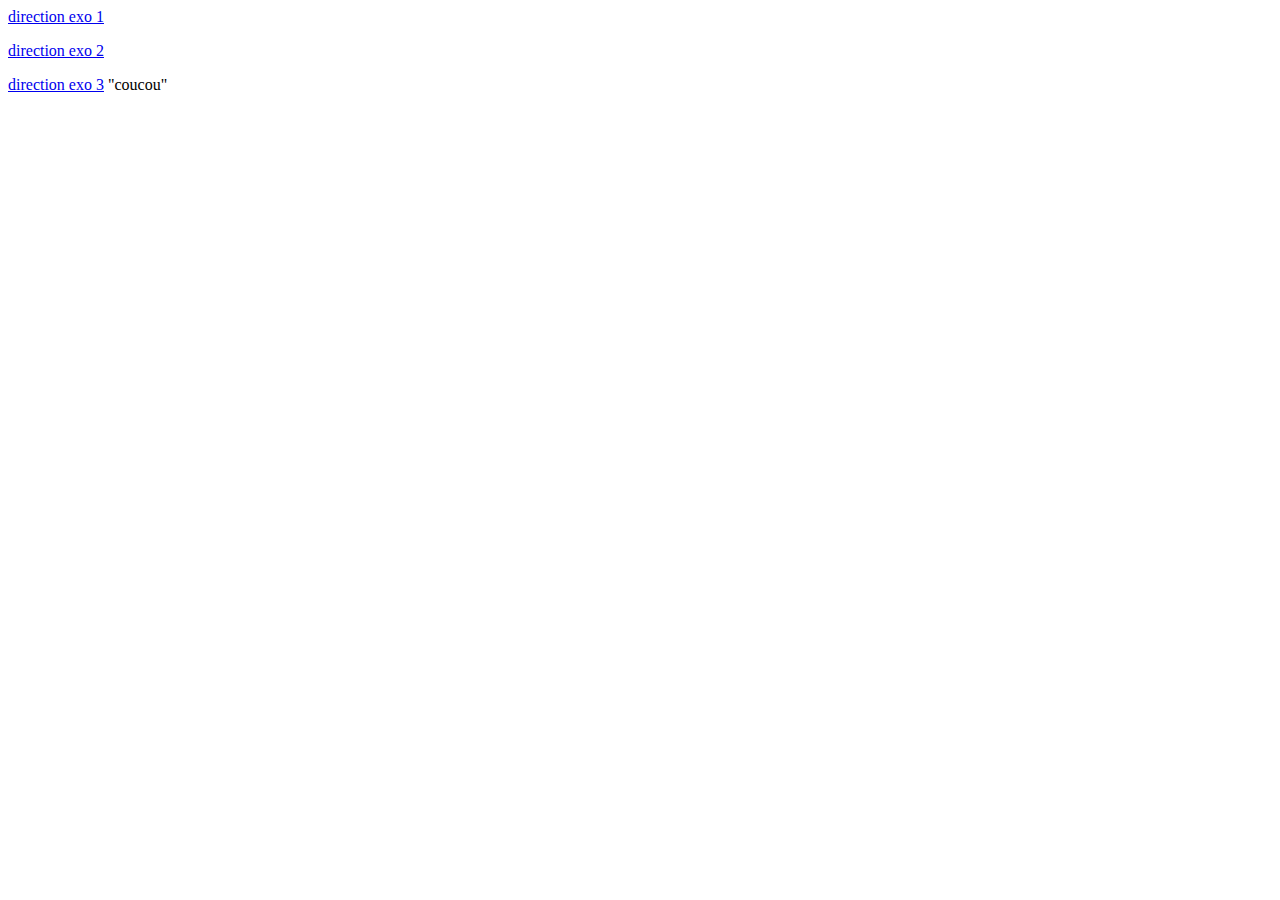
<file: index.html>
<!DOCTYPE html>
<html lang="fr">
<head>
    <meta charset="UTF-8">
    <meta http-equiv="X-UA-Compatible" content="IE=edge">
    <meta name="viewport" content="width=device-width, initial-scale=1.0">
    <title>Document</title>
</head>
<body>
    <a href="C:\Users\Utilisateur\Desktop\TPHTML\exo1.html">direction exo 1</a><p></p>
    <a href="C:\Users\Utilisateur\Desktop\TPHTML\exo2.html">direction exo 2</a><p></p>
    <a href="C:\Users\Utilisateur\Desktop\TPHTML\exo3.html">direction exo 3</a>

"coucou"

    
</body>
</html>
</file>
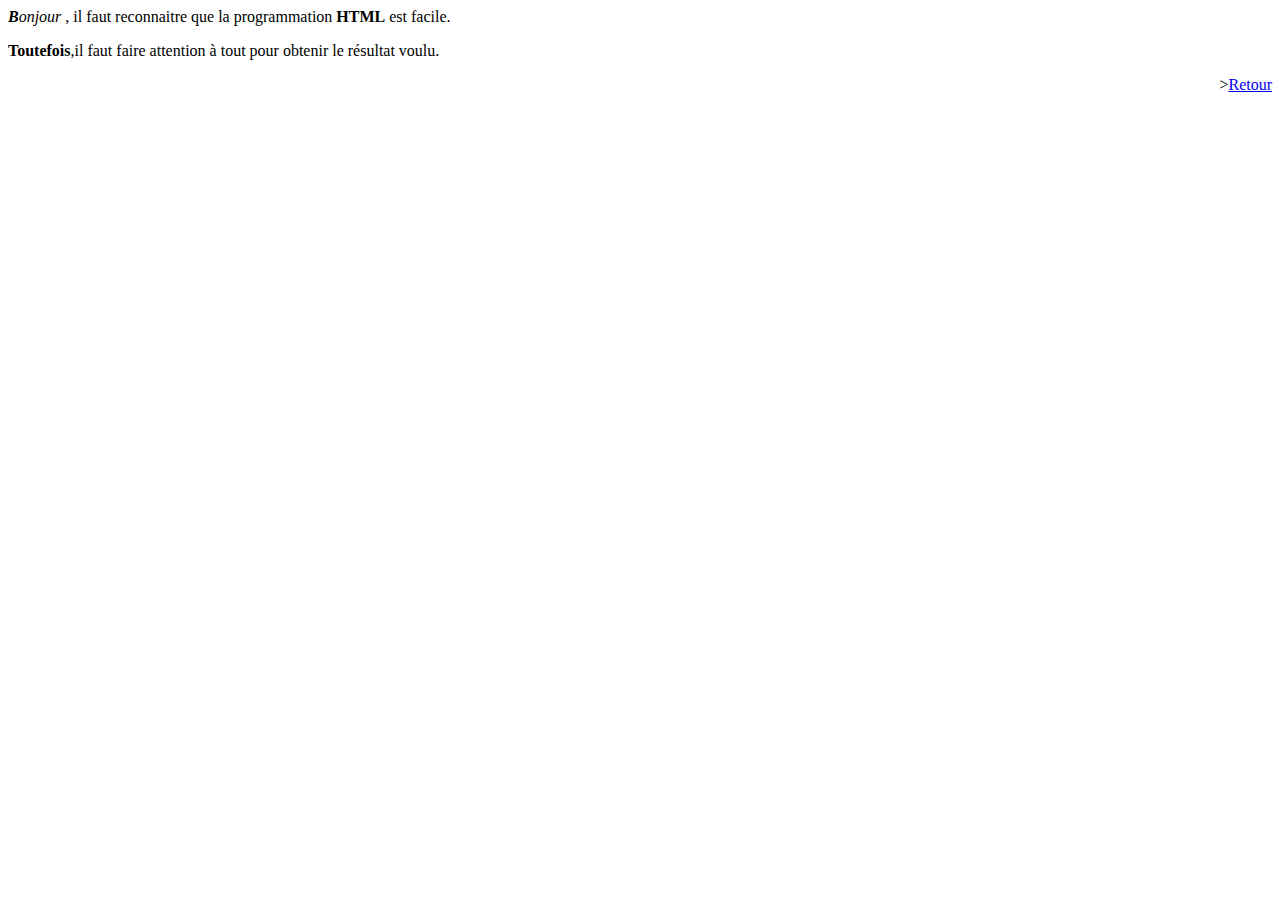
<file: exo1.html>
<!DOCTYPE html>
<html lang="fr">
<head>
    <meta charset="UTF-8">
    <meta http-equiv="X-UA-Compatible" content="IE=edge">
    <meta name="viewport" content="width=device-width, initial-scale=1.0">
    <title>Exo1.html</title>
</head>
<body>
<b><i>B</b>onjour</i> , il faut reconnaitre que la programmation <b>HTML</b> est facile. <p>
    <b>Toutefois</b>,il faut faire attention à tout pour obtenir le résultat voulu.
</p>






<div align="right"> ><a href="C:\Users\Utilisateur\Desktop\index bootstrap/index.html">Retour</a> </div>












    
</body>
</html>
</file>
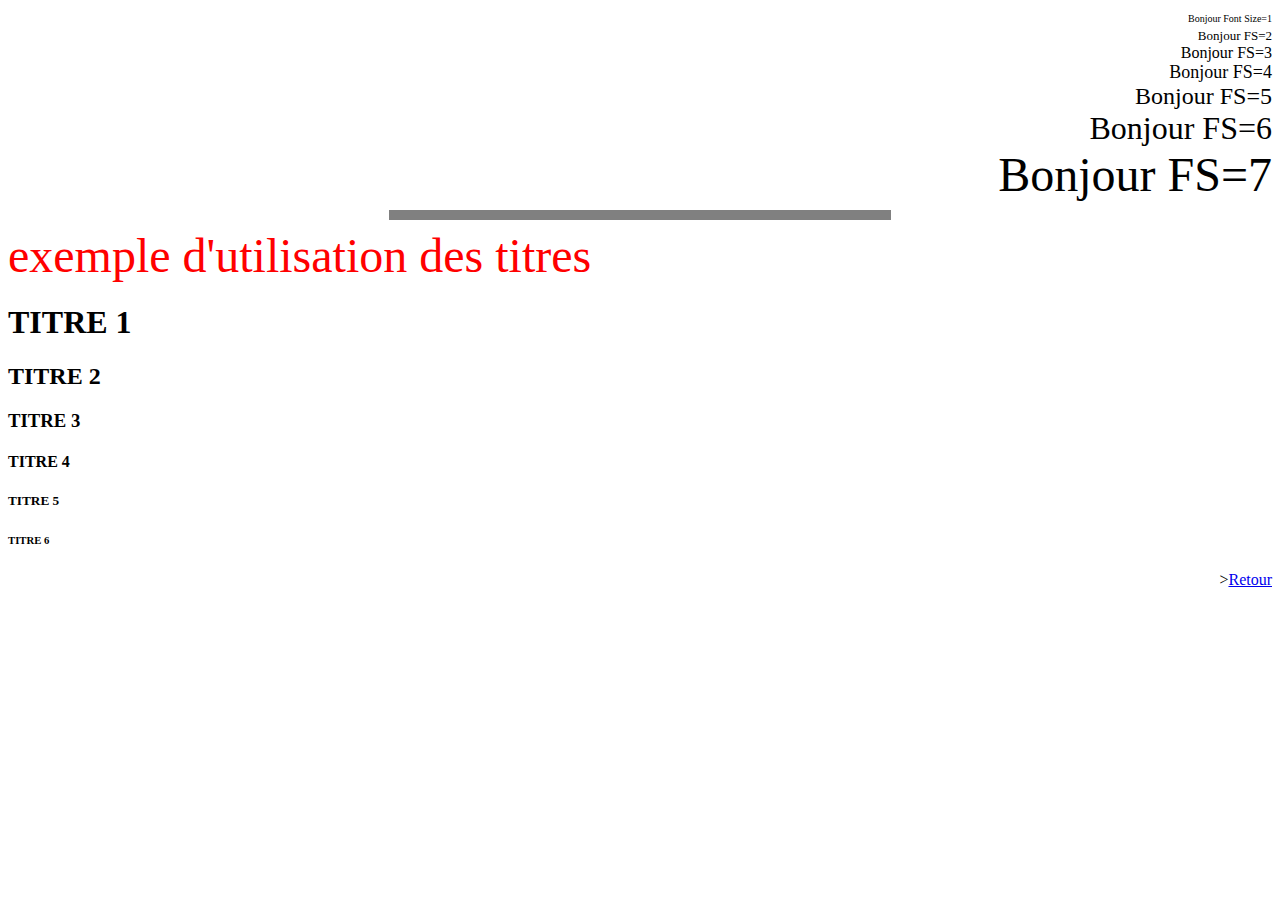
<file: exo2.html>
<!DOCTYPE html>
<html lang="fr">
<head>
    <meta charset="UTF-8">
    <meta http-equiv="X-UA-Compatible" content="IE=edge">
    <meta name="viewport" content="width=device-width, initial-scale=1.0">
    <title>exo2.html</title>
</head>
<body>
<div align="right"> <font size="1">Bonjour Font Size=1</font></div>
<div align="right"> <font size="2">Bonjour FS=2</font></div>
<div align="right"> <font size="3">Bonjour FS=3</font></div>
<div align="right"> <font size="4">Bonjour FS=4</font></div>
<div align="right"> <font size="5">Bonjour FS=5</font></div>
<div align="right"> <font size="6">Bonjour FS=6</font></div>
<div align="right"> <font size="7">Bonjour FS=7</font></div>
<hr width="500px"size="10"color="grey">
<font color="red" size="7">exemple d'utilisation des titres</font>
<h1>TITRE 1</h1>
<h2>TITRE 2</h2>
<h3>TITRE 3</h3>
<h4>TITRE 4</h4>
<h5>TITRE 5</h5>
<h6>TITRE 6</h6>


<div align="right"> ><a href="C:\Users\Utilisateur\Desktop\index bootstrap/index.html">Retour</a> </div>

















</body>
</html>
</file>
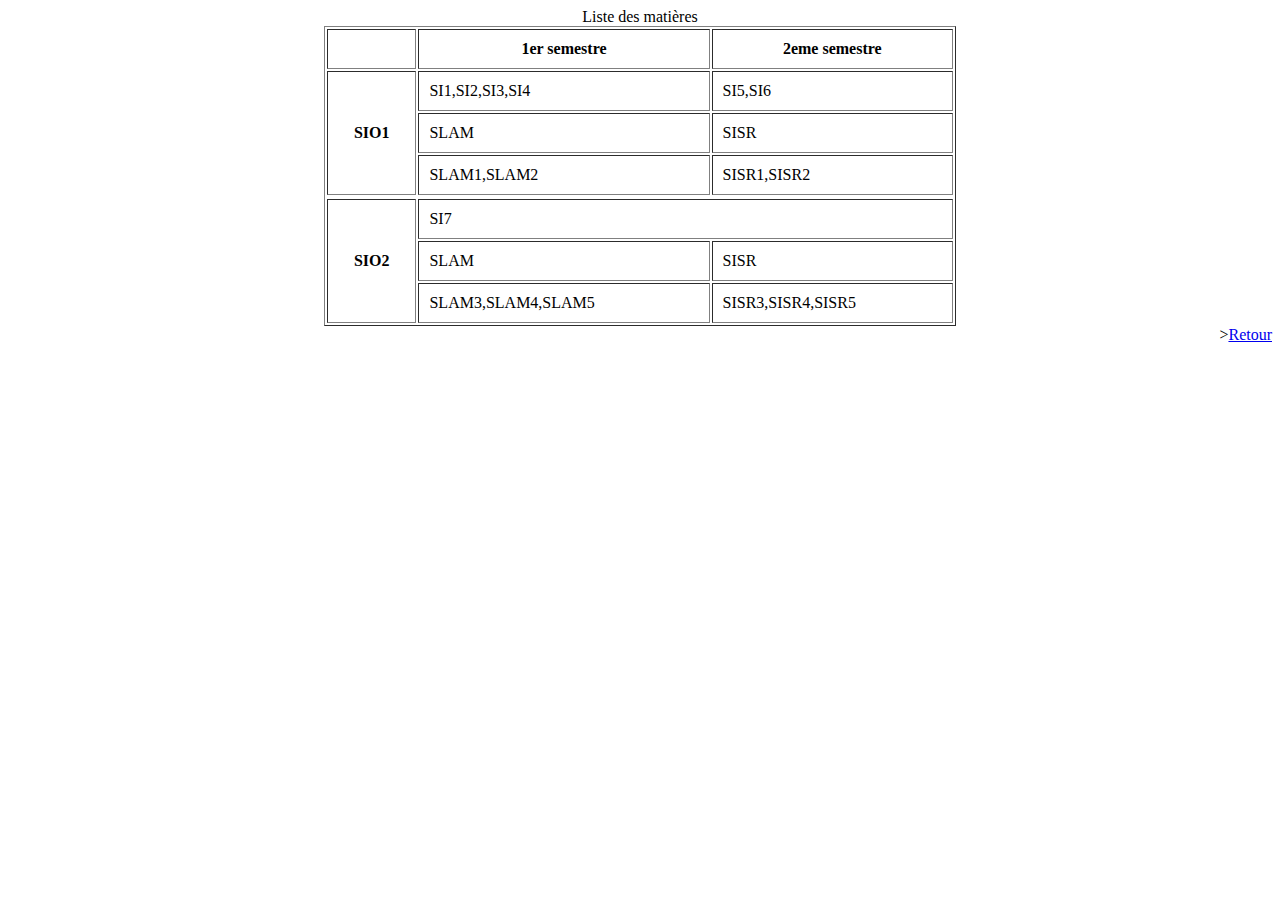
<file: exo3.html>
<!DOCTYPE html>
<html lang="fr">

<head>
    <meta charset="UTF-8">
    <meta http-equiv="X-UA-Compatible" content="IE=edge">
    <meta name="viewport" content="width=device-width, initial-scale=1.0">
    <title>exo3.html</title>
</head>

<body>
    <center>Liste des matières</center>
    <center>
        <table border="1" cellpadding="10" width="50%">
    </center>
    <tr>
        <td></td>
        <th>1er semestre</th>
        <th>2eme semestre</th>
    </tr>
    <tr>
        <th rowspan="3">SIO1</th>
        <td>SI1,SI2,SI3,SI4</td>
        <td>SI5,SI6</td>
    </tr>
    <tr>
        <td>SLAM</td>
        <td>SISR</td>
    </tr>
    <tr>
        <td>SLAM1,SLAM2</td>
        <td>SISR1,SISR2</td>
    </tr>
    <tr></tr>
    <th rowspan="3">SIO2</th>
    <td colspan="2">SI7</td>
    <tr>
        <td>SLAM</td>
        <td>SISR</td>
    </tr>
    <tr>
        <td>SLAM3,SLAM4,SLAM5</td>
        <td>SISR3,SISR4,SISR5</td>


    </tr>






    </tr>












    </table>









    <div align="right"> ><a href="C:\Users\Utilisateur\Desktop\index bootstrap/index.html">Retour</a> </div>






</body>

</html>
</file>
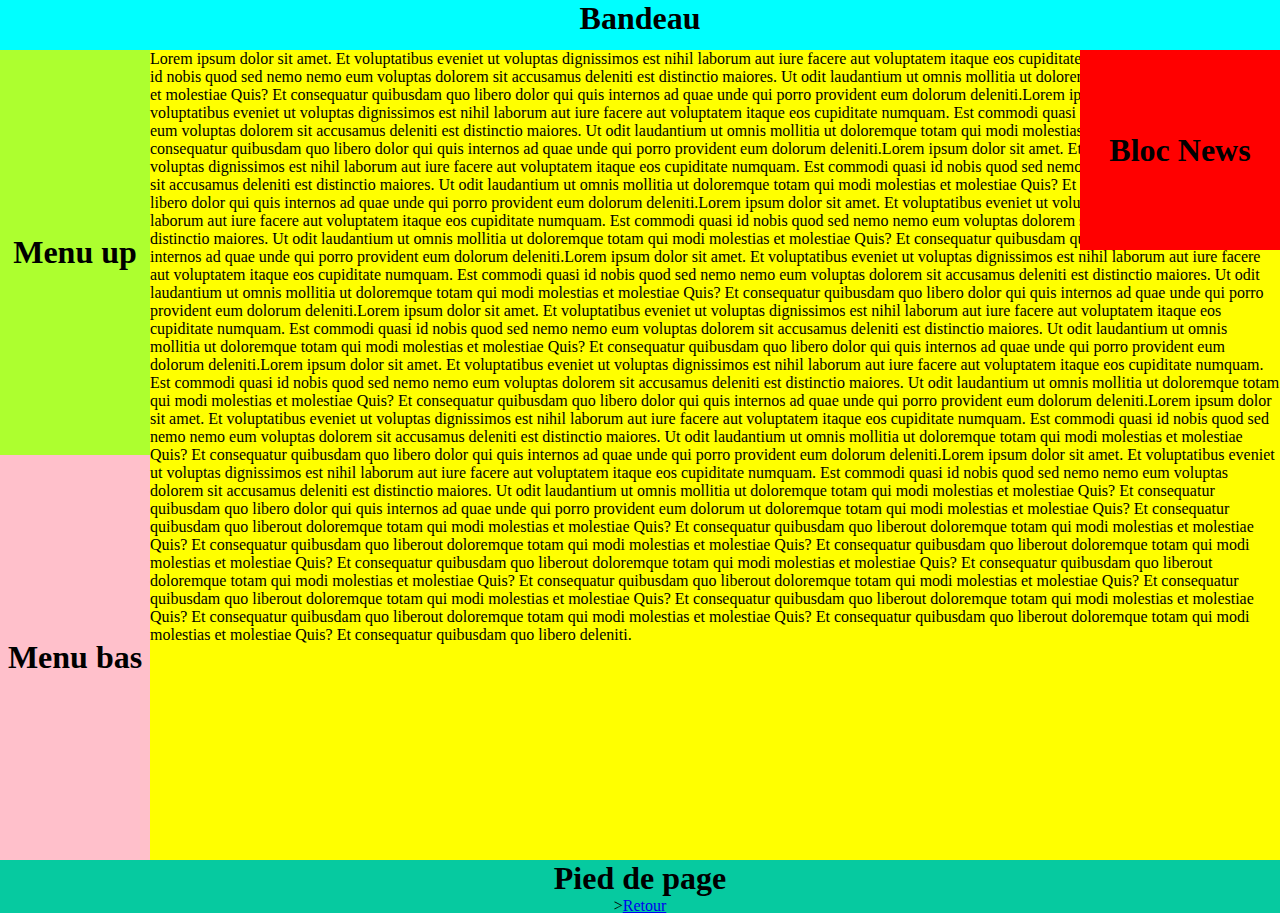
<file: exocss_1.html>
<!DOCTYPE html>
<html lang="fr">

<head>
    <meta charset="UTF-8">
    <meta http-equiv="X-UA-Compatible" content="IE=edge">
    <meta name="viewport" content="width=device-width, initial-scale=1.0">
    <link rel="stylesheet" href="exocss_1.css">
    <title>CSS EXO 1</title>
</head>

<body>
    <div id="Bandeau">
        <h1>Bandeau</h1>
    </div>
   
    <div id="Contenu">

        <div class="DivLongue">
            <div id="MenuA">
                <h1>Menu up</h1>

            </div>
            <div id="MenuB">
                <h1>Menu bas</h1>
               
            </div>
           
        </div>
        <div id="news">
            <h1>Bloc News</h1>
        </div>
        
        <div id="autre">
           
            <div id="text">Lorem ipsum dolor sit amet. Et voluptatibus eveniet ut voluptas dignissimos est nihil laborum
                aut iure facere aut voluptatem itaque eos cupiditate numquam. Est commodi quasi id nobis quod sed nemo
                nemo eum voluptas dolorem sit accusamus deleniti est distinctio maiores. Ut odit laudantium ut omnis
                mollitia ut doloremque totam qui modi molestias et molestiae Quis? Et consequatur quibusdam quo libero
                dolor qui quis internos ad quae unde qui porro provident eum dolorum deleniti.Lorem ipsum dolor sit
                amet. Et voluptatibus eveniet ut voluptas dignissimos est nihil laborum aut iure facere aut voluptatem
                itaque eos cupiditate numquam. Est commodi quasi id nobis quod sed nemo nemo eum voluptas dolorem sit
                accusamus deleniti est distinctio maiores. Ut odit laudantium ut omnis mollitia ut doloremque totam qui
                modi molestias et molestiae Quis? Et consequatur quibusdam quo libero dolor qui quis internos ad quae
                unde qui porro provident eum dolorum deleniti.Lorem ipsum dolor sit amet. Et voluptatibus eveniet ut
                voluptas dignissimos est nihil laborum aut iure facere aut voluptatem itaque eos cupiditate numquam. Est
                commodi quasi id nobis quod sed nemo nemo eum voluptas dolorem sit accusamus deleniti est distinctio
                maiores. Ut odit laudantium ut omnis mollitia ut doloremque totam qui modi molestias et molestiae Quis?
                Et consequatur quibusdam quo libero dolor qui quis internos ad quae unde qui porro provident eum dolorum
                deleniti.Lorem ipsum dolor sit amet. Et voluptatibus eveniet ut voluptas dignissimos est nihil laborum
                aut iure facere aut voluptatem itaque eos cupiditate numquam. Est commodi quasi id nobis quod sed nemo
                nemo eum voluptas dolorem sit accusamus deleniti est distinctio maiores. Ut odit laudantium ut omnis
                mollitia ut doloremque totam qui modi molestias et molestiae Quis? Et consequatur quibusdam quo libero
                dolor qui quis internos ad quae unde qui porro provident eum dolorum deleniti.Lorem ipsum dolor sit
                amet. Et voluptatibus eveniet ut voluptas dignissimos est nihil laborum aut iure facere aut voluptatem
                itaque eos cupiditate numquam. Est commodi quasi id nobis quod sed nemo nemo eum voluptas dolorem sit
                accusamus deleniti est distinctio maiores. Ut odit laudantium ut omnis mollitia ut doloremque totam qui
                modi molestias et molestiae Quis? Et consequatur quibusdam quo libero dolor qui quis internos ad quae
                unde qui porro provident eum dolorum deleniti.Lorem ipsum dolor sit amet. Et voluptatibus eveniet ut
                voluptas dignissimos est nihil laborum aut iure facere aut voluptatem itaque eos cupiditate numquam. Est
                commodi quasi id nobis quod sed nemo nemo eum voluptas dolorem sit accusamus deleniti est distinctio
                maiores. Ut odit laudantium ut omnis mollitia ut doloremque totam qui modi molestias et molestiae Quis?
                Et consequatur quibusdam quo libero dolor qui quis internos ad quae unde qui porro provident eum dolorum
                deleniti.Lorem ipsum dolor sit amet. Et voluptatibus eveniet ut voluptas dignissimos est nihil laborum
                aut iure facere aut voluptatem itaque eos cupiditate numquam. Est commodi quasi id nobis quod sed nemo
                nemo eum voluptas dolorem sit accusamus deleniti est distinctio maiores. Ut odit laudantium ut omnis
                mollitia ut doloremque totam qui modi molestias et molestiae Quis? Et consequatur quibusdam quo libero
                dolor qui quis internos ad quae unde qui porro provident eum dolorum deleniti.Lorem ipsum dolor sit
                amet. Et voluptatibus eveniet ut voluptas dignissimos est nihil laborum aut iure facere aut voluptatem
                itaque eos cupiditate numquam. Est commodi quasi id nobis quod sed nemo nemo eum voluptas dolorem sit
                accusamus deleniti est distinctio maiores. Ut odit laudantium ut omnis mollitia ut doloremque totam qui
                modi molestias et molestiae Quis? Et consequatur quibusdam quo libero dolor qui quis internos ad quae
                unde qui porro provident eum dolorum deleniti.Lorem ipsum dolor sit amet. Et voluptatibus eveniet ut
                voluptas dignissimos est nihil laborum aut iure facere aut voluptatem itaque eos cupiditate numquam. Est
                commodi quasi id nobis quod sed nemo nemo eum voluptas dolorem sit accusamus deleniti est distinctio
                maiores. Ut odit laudantium ut omnis mollitia ut doloremque totam qui modi molestias et molestiae Quis?
                Et consequatur quibusdam quo libero dolor qui quis internos ad quae unde qui porro provident eum dolorum
                ut doloremque totam qui modi molestias et molestiae Quis? Et consequatur quibusdam quo liberout
                doloremque totam qui modi molestias et molestiae Quis? Et consequatur quibusdam quo liberout doloremque
                totam qui modi molestias et molestiae Quis? Et consequatur quibusdam quo liberout doloremque totam qui
                modi molestias et molestiae Quis? Et consequatur quibusdam quo liberout doloremque totam qui modi
                molestias et molestiae Quis? Et consequatur quibusdam quo liberout doloremque totam qui modi molestias
                et molestiae Quis? Et consequatur quibusdam quo liberout doloremque totam qui modi molestias et
                molestiae Quis? Et consequatur quibusdam quo liberout doloremque totam qui modi molestias et molestiae
                Quis? Et consequatur quibusdam quo liberout doloremque totam qui modi molestias et molestiae Quis? Et
                consequatur quibusdam quo liberout doloremque totam qui modi molestias et molestiae Quis? Et consequatur
                quibusdam quo liberout doloremque totam qui modi molestias et molestiae Quis? Et consequatur quibusdam
                quo liberout doloremque totam qui modi molestias et molestiae Quis? Et consequatur quibusdam quo libero
                deleniti.</div>
        </div>




    </div>


    <div id="foot">
        <h1>Pied de page</h1>  <div align="right"> ><a href="C:\Users\Utilisateur\Desktop\index bootstrap/index.html">Retour</a> </div>
    </div>







</body>

</html>
</file>
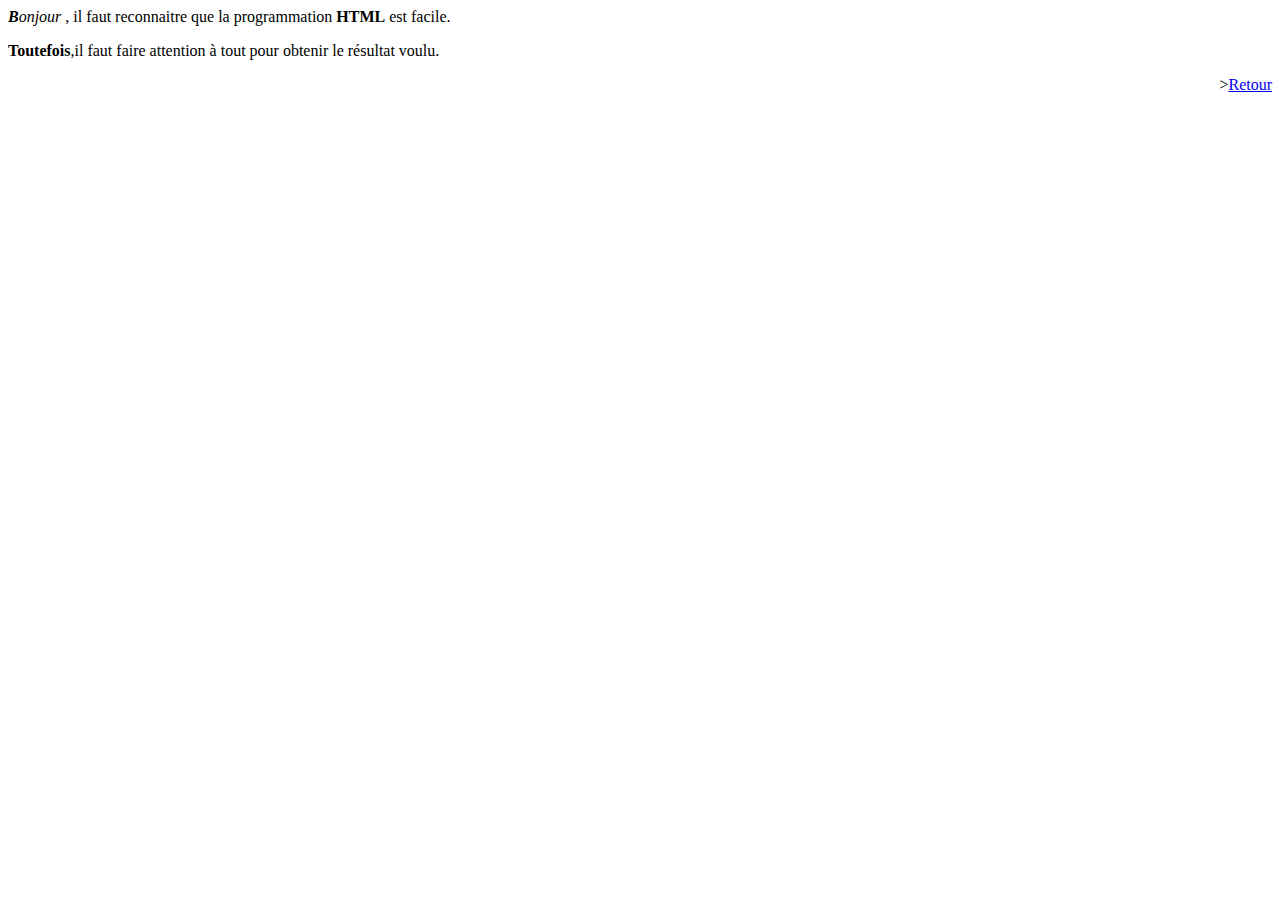
<file: TPHTML/exo1.html>
<!DOCTYPE html>
<html lang="fr">
<head>
    <meta charset="UTF-8">
    <meta http-equiv="X-UA-Compatible" content="IE=edge">
    <meta name="viewport" content="width=device-width, initial-scale=1.0">
    <title>Exo1.html</title>
</head>
<body>
<b><i>B</b>onjour</i> , il faut reconnaitre que la programmation <b>HTML</b> est facile. <p>
    <b>Toutefois</b>,il faut faire attention à tout pour obtenir le résultat voulu.
</p>






<div align="right"> ><a href="C:\Users\Utilisateur\Desktop\TPHTML\index.html">Retour</a> </div>












    
</body>
</html>
</file>
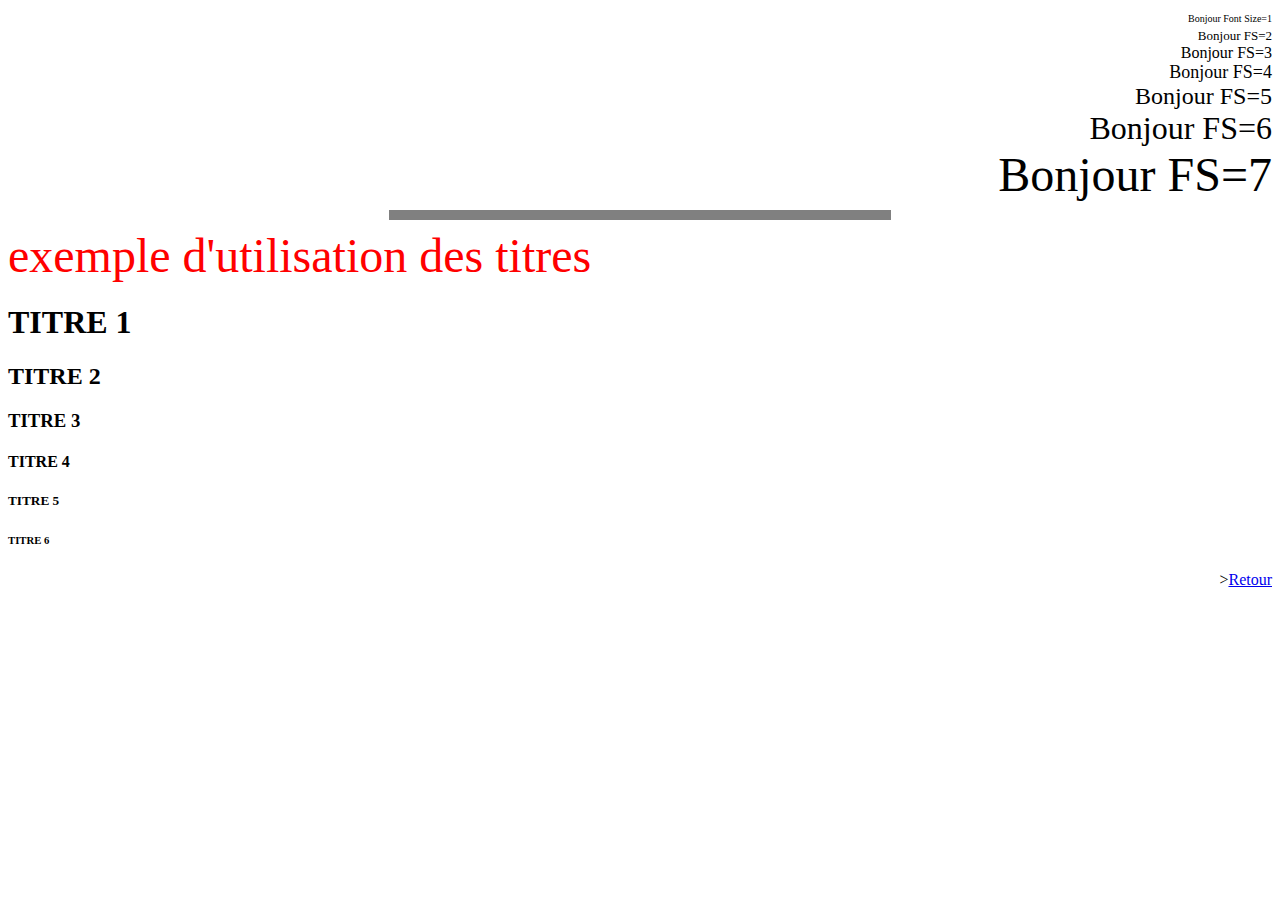
<file: TPHTML/exo2.html>
<!DOCTYPE html>
<html lang="fr">
<head>
    <meta charset="UTF-8">
    <meta http-equiv="X-UA-Compatible" content="IE=edge">
    <meta name="viewport" content="width=device-width, initial-scale=1.0">
    <title>exo2.html</title>
</head>
<body>
<div align="right"> <font size="1">Bonjour Font Size=1</font></div>
<div align="right"> <font size="2">Bonjour FS=2</font></div>
<div align="right"> <font size="3">Bonjour FS=3</font></div>
<div align="right"> <font size="4">Bonjour FS=4</font></div>
<div align="right"> <font size="5">Bonjour FS=5</font></div>
<div align="right"> <font size="6">Bonjour FS=6</font></div>
<div align="right"> <font size="7">Bonjour FS=7</font></div>
<hr width="500px"size="10"color="grey">
<font color="red" size="7">exemple d'utilisation des titres</font>
<h1>TITRE 1</h1>
<h2>TITRE 2</h2>
<h3>TITRE 3</h3>
<h4>TITRE 4</h4>
<h5>TITRE 5</h5>
<h6>TITRE 6</h6>


<div align="right"> ><a href="C:\Users\Utilisateur\Desktop\TPHTML\index.html">Retour</a> </div>

















</body>
</html>
</file>
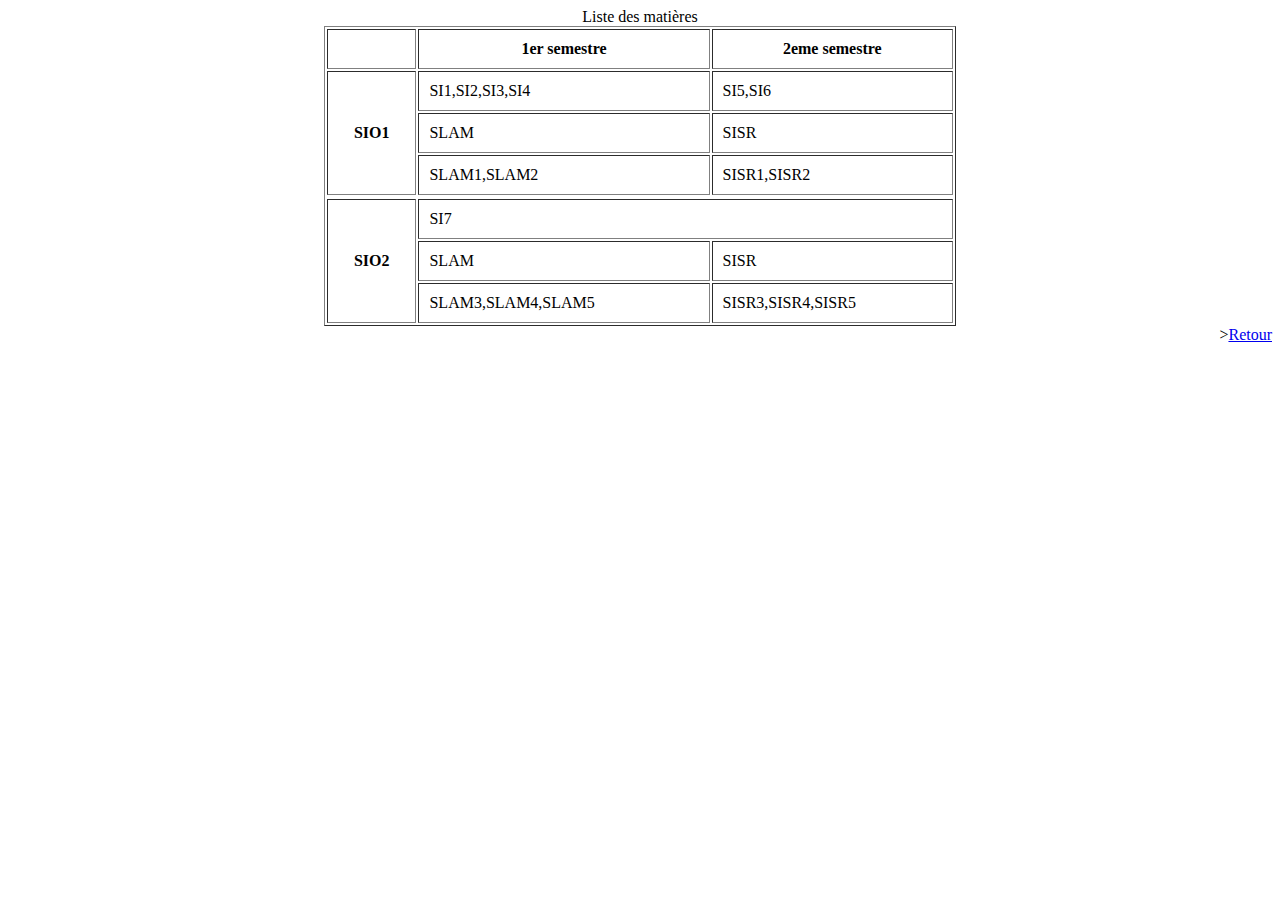
<file: TPHTML/exo3.html>
<!DOCTYPE html>
<html lang="fr">

<head>
    <meta charset="UTF-8">
    <meta http-equiv="X-UA-Compatible" content="IE=edge">
    <meta name="viewport" content="width=device-width, initial-scale=1.0">
    <title>exo3.html</title>
</head>

<body>
    <center>Liste des matières</center>
    <center>
        <table border="1" cellpadding="10" width="50%">
    </center>
    <tr>
        <td></td>
        <th>1er semestre</th>
        <th>2eme semestre</th>
    </tr>
    <tr>
        <th rowspan="3">SIO1</th>
        <td>SI1,SI2,SI3,SI4</td>
        <td>SI5,SI6</td>
    </tr>
    <tr>
        <td>SLAM</td>
        <td>SISR</td>
    </tr>
    <tr>
        <td>SLAM1,SLAM2</td>
        <td>SISR1,SISR2</td>
    </tr>
    <tr></tr>
    <th rowspan="3">SIO2</th>
    <td colspan="2">SI7</td>
    <tr>
        <td>SLAM</td>
        <td>SISR</td>
    </tr>
    <tr>
        <td>SLAM3,SLAM4,SLAM5</td>
        <td>SISR3,SISR4,SISR5</td>


    </tr>






    </tr>












    </table>









    <div align="right"> ><a href="C:\Users\Utilisateur\Desktop\TPHTML\index.html">Retour</a> </div>






</body>

</html>
</file>
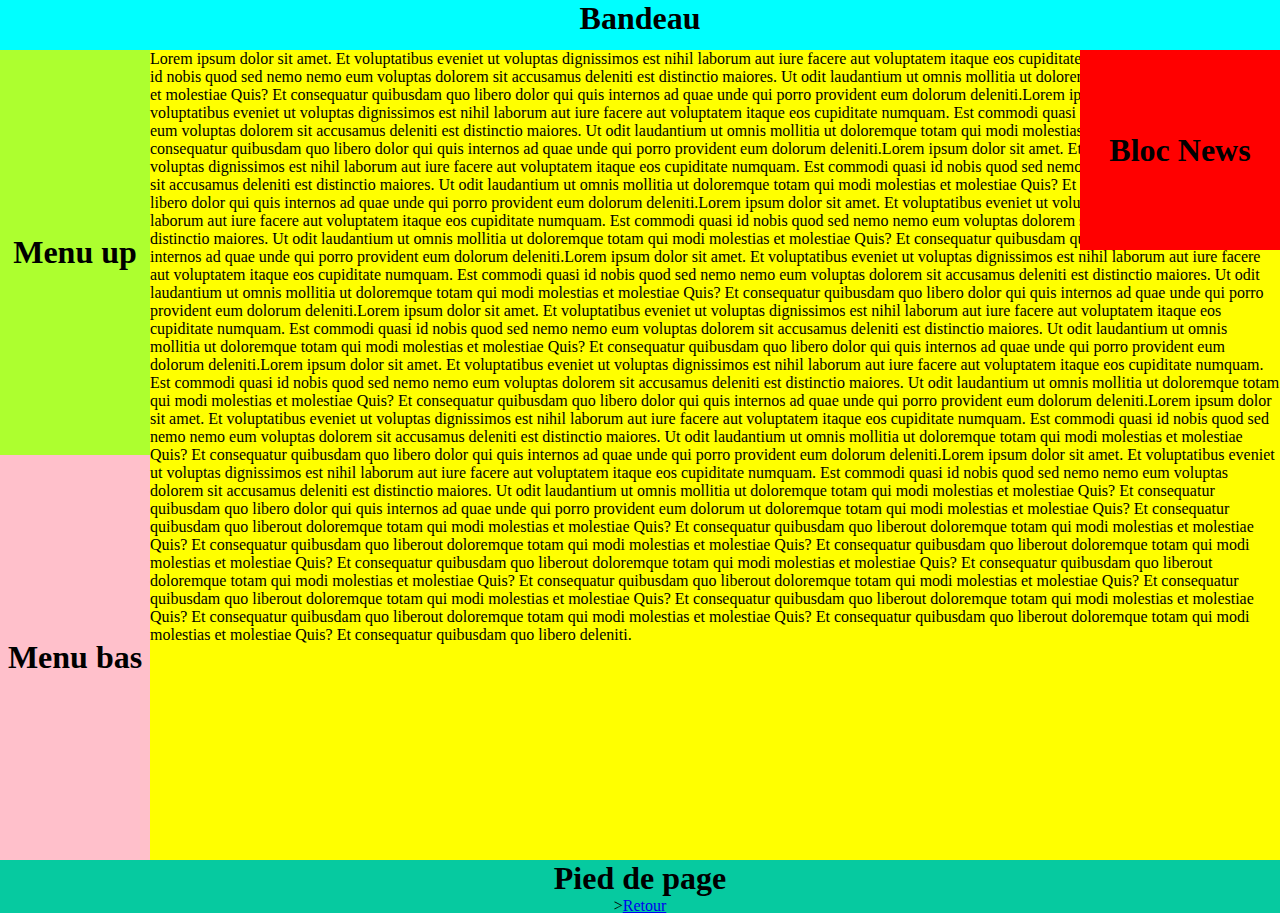
<file: TPHTML/exocss_1.html>
<!DOCTYPE html>
<html lang="fr">

<head>
    <meta charset="UTF-8">
    <meta http-equiv="X-UA-Compatible" content="IE=edge">
    <meta name="viewport" content="width=device-width, initial-scale=1.0">
    <link rel="stylesheet" href="exocss_1.css">
    <title>CSS EXO 1</title>
</head>

<body>
    <div id="Bandeau">
        <h1>Bandeau</h1>
    </div>
   
    <div id="Contenu">

        <div class="DivLongue">
            <div id="MenuA">
                <h1>Menu up</h1>

            </div>
            <div id="MenuB">
                <h1>Menu bas</h1>
               
            </div>
           
        </div>
        <div id="news">
            <h1>Bloc News</h1>
        </div>
        
        <div id="autre">
           
            <div id="text">Lorem ipsum dolor sit amet. Et voluptatibus eveniet ut voluptas dignissimos est nihil laborum
                aut iure facere aut voluptatem itaque eos cupiditate numquam. Est commodi quasi id nobis quod sed nemo
                nemo eum voluptas dolorem sit accusamus deleniti est distinctio maiores. Ut odit laudantium ut omnis
                mollitia ut doloremque totam qui modi molestias et molestiae Quis? Et consequatur quibusdam quo libero
                dolor qui quis internos ad quae unde qui porro provident eum dolorum deleniti.Lorem ipsum dolor sit
                amet. Et voluptatibus eveniet ut voluptas dignissimos est nihil laborum aut iure facere aut voluptatem
                itaque eos cupiditate numquam. Est commodi quasi id nobis quod sed nemo nemo eum voluptas dolorem sit
                accusamus deleniti est distinctio maiores. Ut odit laudantium ut omnis mollitia ut doloremque totam qui
                modi molestias et molestiae Quis? Et consequatur quibusdam quo libero dolor qui quis internos ad quae
                unde qui porro provident eum dolorum deleniti.Lorem ipsum dolor sit amet. Et voluptatibus eveniet ut
                voluptas dignissimos est nihil laborum aut iure facere aut voluptatem itaque eos cupiditate numquam. Est
                commodi quasi id nobis quod sed nemo nemo eum voluptas dolorem sit accusamus deleniti est distinctio
                maiores. Ut odit laudantium ut omnis mollitia ut doloremque totam qui modi molestias et molestiae Quis?
                Et consequatur quibusdam quo libero dolor qui quis internos ad quae unde qui porro provident eum dolorum
                deleniti.Lorem ipsum dolor sit amet. Et voluptatibus eveniet ut voluptas dignissimos est nihil laborum
                aut iure facere aut voluptatem itaque eos cupiditate numquam. Est commodi quasi id nobis quod sed nemo
                nemo eum voluptas dolorem sit accusamus deleniti est distinctio maiores. Ut odit laudantium ut omnis
                mollitia ut doloremque totam qui modi molestias et molestiae Quis? Et consequatur quibusdam quo libero
                dolor qui quis internos ad quae unde qui porro provident eum dolorum deleniti.Lorem ipsum dolor sit
                amet. Et voluptatibus eveniet ut voluptas dignissimos est nihil laborum aut iure facere aut voluptatem
                itaque eos cupiditate numquam. Est commodi quasi id nobis quod sed nemo nemo eum voluptas dolorem sit
                accusamus deleniti est distinctio maiores. Ut odit laudantium ut omnis mollitia ut doloremque totam qui
                modi molestias et molestiae Quis? Et consequatur quibusdam quo libero dolor qui quis internos ad quae
                unde qui porro provident eum dolorum deleniti.Lorem ipsum dolor sit amet. Et voluptatibus eveniet ut
                voluptas dignissimos est nihil laborum aut iure facere aut voluptatem itaque eos cupiditate numquam. Est
                commodi quasi id nobis quod sed nemo nemo eum voluptas dolorem sit accusamus deleniti est distinctio
                maiores. Ut odit laudantium ut omnis mollitia ut doloremque totam qui modi molestias et molestiae Quis?
                Et consequatur quibusdam quo libero dolor qui quis internos ad quae unde qui porro provident eum dolorum
                deleniti.Lorem ipsum dolor sit amet. Et voluptatibus eveniet ut voluptas dignissimos est nihil laborum
                aut iure facere aut voluptatem itaque eos cupiditate numquam. Est commodi quasi id nobis quod sed nemo
                nemo eum voluptas dolorem sit accusamus deleniti est distinctio maiores. Ut odit laudantium ut omnis
                mollitia ut doloremque totam qui modi molestias et molestiae Quis? Et consequatur quibusdam quo libero
                dolor qui quis internos ad quae unde qui porro provident eum dolorum deleniti.Lorem ipsum dolor sit
                amet. Et voluptatibus eveniet ut voluptas dignissimos est nihil laborum aut iure facere aut voluptatem
                itaque eos cupiditate numquam. Est commodi quasi id nobis quod sed nemo nemo eum voluptas dolorem sit
                accusamus deleniti est distinctio maiores. Ut odit laudantium ut omnis mollitia ut doloremque totam qui
                modi molestias et molestiae Quis? Et consequatur quibusdam quo libero dolor qui quis internos ad quae
                unde qui porro provident eum dolorum deleniti.Lorem ipsum dolor sit amet. Et voluptatibus eveniet ut
                voluptas dignissimos est nihil laborum aut iure facere aut voluptatem itaque eos cupiditate numquam. Est
                commodi quasi id nobis quod sed nemo nemo eum voluptas dolorem sit accusamus deleniti est distinctio
                maiores. Ut odit laudantium ut omnis mollitia ut doloremque totam qui modi molestias et molestiae Quis?
                Et consequatur quibusdam quo libero dolor qui quis internos ad quae unde qui porro provident eum dolorum
                ut doloremque totam qui modi molestias et molestiae Quis? Et consequatur quibusdam quo liberout
                doloremque totam qui modi molestias et molestiae Quis? Et consequatur quibusdam quo liberout doloremque
                totam qui modi molestias et molestiae Quis? Et consequatur quibusdam quo liberout doloremque totam qui
                modi molestias et molestiae Quis? Et consequatur quibusdam quo liberout doloremque totam qui modi
                molestias et molestiae Quis? Et consequatur quibusdam quo liberout doloremque totam qui modi molestias
                et molestiae Quis? Et consequatur quibusdam quo liberout doloremque totam qui modi molestias et
                molestiae Quis? Et consequatur quibusdam quo liberout doloremque totam qui modi molestias et molestiae
                Quis? Et consequatur quibusdam quo liberout doloremque totam qui modi molestias et molestiae Quis? Et
                consequatur quibusdam quo liberout doloremque totam qui modi molestias et molestiae Quis? Et consequatur
                quibusdam quo liberout doloremque totam qui modi molestias et molestiae Quis? Et consequatur quibusdam
                quo liberout doloremque totam qui modi molestias et molestiae Quis? Et consequatur quibusdam quo libero
                deleniti.</div>
        </div>




    </div>


    <div id="foot">
        <h1>Pied de page</h1>  <div align="right"> ><a href="C:\Users\Utilisateur\Desktop\TPHTML\index.html">Retour</a> </div>
    </div>







</body>

</html>
</file>
<file: exocss_1.css>
*{
    margin:0;
    padding:0;
}


#Bandeau {
    background-color: cyan;
    width: 100%;
    height: 50px;
    text-align: center;
}

#Contenu {
    width:100%;
    background-color:yellow;
    height:810px;
   
    
}

#foot {
    background-color: rgb(6, 202, 160);
    width: 100%;
    height: 53px;
    display:grid;
    place-items:center;

}
.DivLongue{
    width:150px;
}
#MenuA{
    background-color:greenyellow;
    width:150px;
    height:405px;
    float:left;
    display:grid;
    place-items:center;
}

#MenuB{
    background-color:pink;
    width:150px;
    height:405px;
    float:left;
    display:grid;
    place-items:center;
}

#news{
 
    width:200px;
    height:200px;
    display:grid;
    place-items:center;
    background-color:red;
position:absolute;
right:0px;

}
#text{
    word-wrap:break-word;
  
}
#autre{
    width:auto;
    
}
</file>
<file: TPHTML/exocss_1.css>
*{
    margin:0;
    padding:0;
}


#Bandeau {
    background-color: cyan;
    width: 100%;
    height: 50px;
    text-align: center;
}

#Contenu {
    width:100%;
    background-color:yellow;
    height:810px;
   
    
}

#foot {
    background-color: rgb(6, 202, 160);
    width: 100%;
    height: 53px;
    display:grid;
    place-items:center;

}
.DivLongue{
    width:150px;
}
#MenuA{
    background-color:greenyellow;
    width:150px;
    height:405px;
    float:left;
    display:grid;
    place-items:center;
}

#MenuB{
    background-color:pink;
    width:150px;
    height:405px;
    float:left;
    display:grid;
    place-items:center;
}

#news{
 
    width:200px;
    height:200px;
    display:grid;
    place-items:center;
    background-color:red;
position:absolute;
right:0px;

}
#text{
    word-wrap:break-word;
  
}
#autre{
    width:auto;
    
}
</file>
